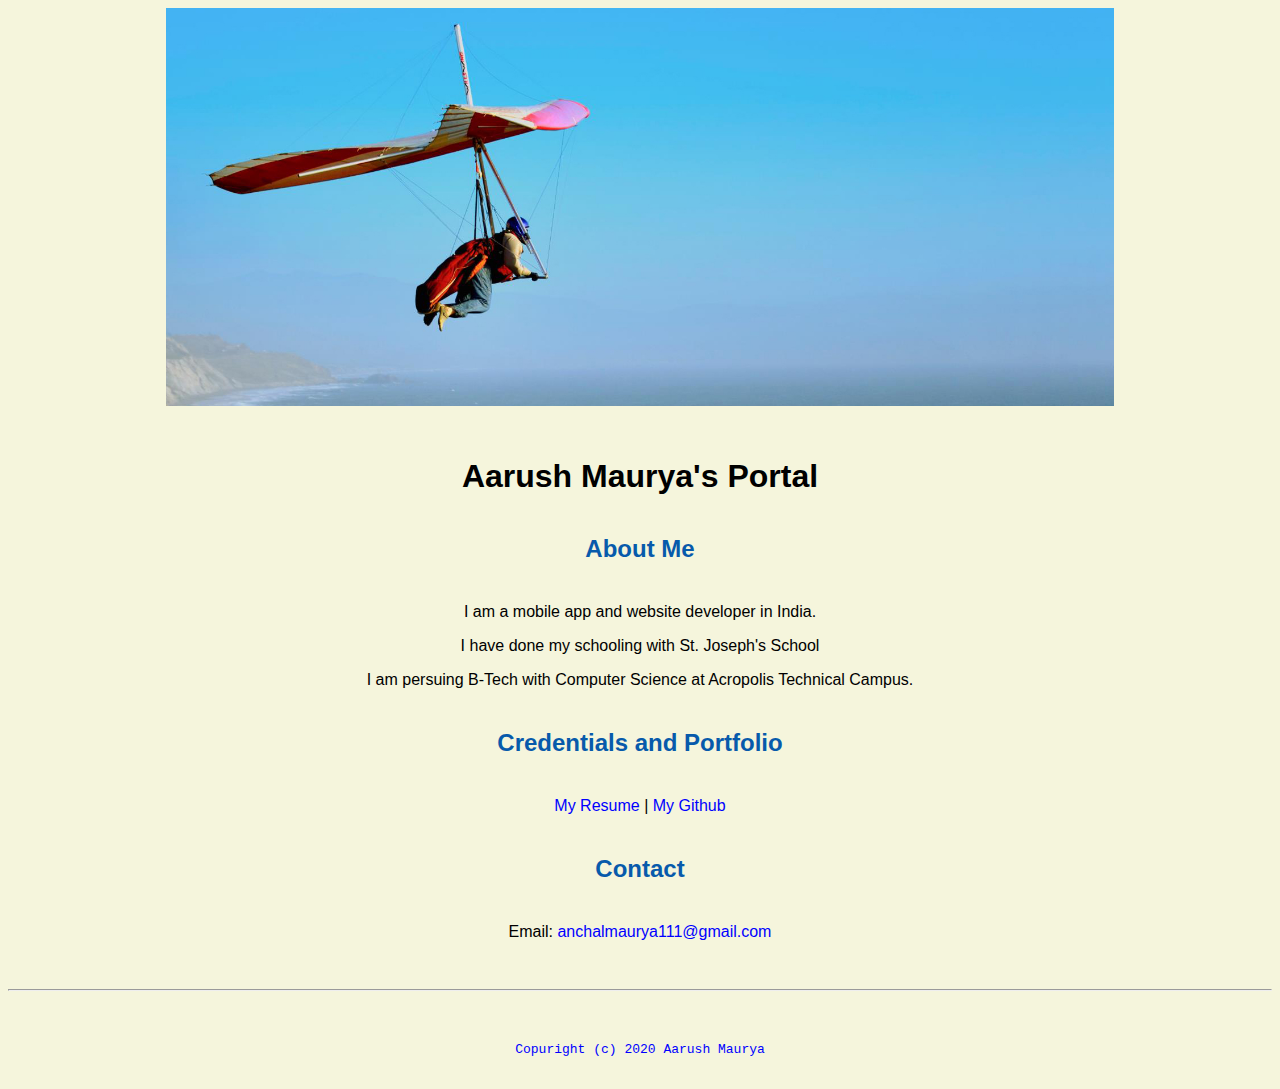
<file: index.html>
<!doctype html>

<!-- this is a comment for human! -->

<html lang="en">

  <header>
    <title> Aarush Maurya's Portal</title>
    <link rel = "stylesheet" href="css/master.css">
    <link rel= "FaviconIcon" href="favicon.ico" type="image/x-icon">
    <link rel= "shortcut" href="favicon.ico" type="image/x-icon">
    <meta name="viewport" content="width=device-width, initial-scale=1, shrink-to-fit=no">
    <meta name="name" content="Aarush Maurya's Portal">
    <meta name="robots" content="noindex,nofollow">
    </header>

  <body>
    <img src="images/banner.jpg" width="75%" alt="banner">
    <h1>Aarush Maurya's Portal</h1>
    <h2>About Me</h2>
    <p>I am a mobile app and website developer in India.</p>
    <p>I have done my schooling with St. Joseph's School</p>
    <p> I am persuing B-Tech with Computer Science at Acropolis Technical Campus.</p>
    <h2>Credentials and Portfolio</h2>
    <p><a href="resume.html">My Resume</a> | <a href="https://www.github.com/Aarush02">My Github</a></p>
    <h2>Contact</h2>

    <p>Email: <a href="mailto:anchalmaurya111@gmail.com">anchalmaurya111@gmail.com</p>
  </body>

  <footer>
    <hr>
    <code>Copuright (c) 2020 Aarush Maurya</code>
  </hr>
  </footer>

</html>
</file>
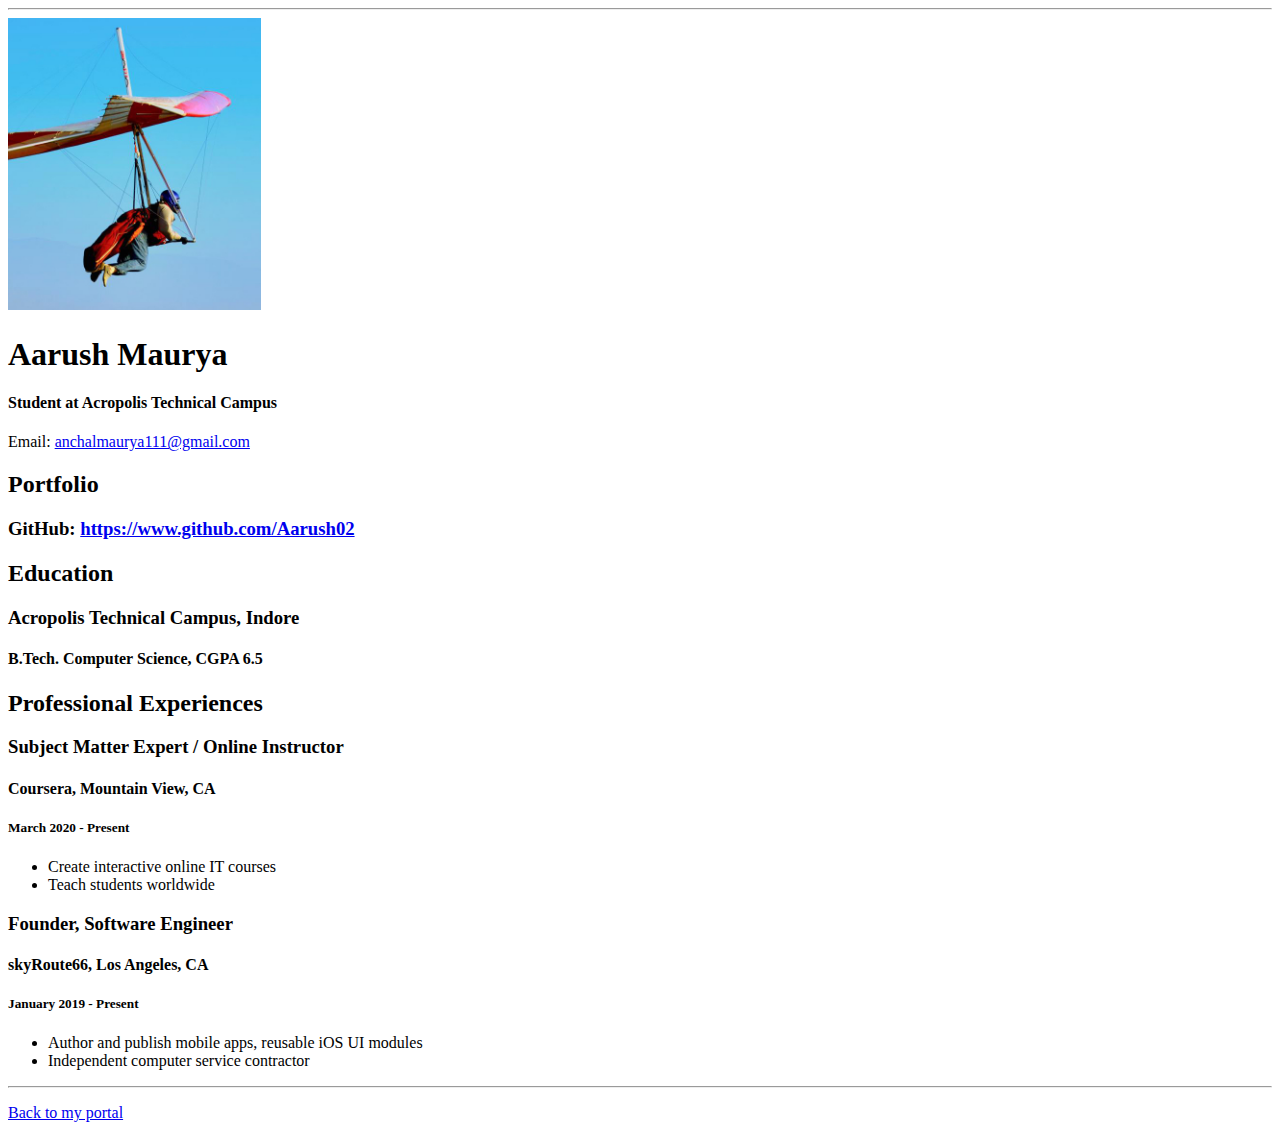
<file: resume.html>
<!doctype html>

<!-- this is a comment for human! -->

<html lang="en">

  <header>
    <title>Aarush Maurya's Resume</title>
    <link rel = "stylesheet" href="css/master.css"
    <link rel= "FaviconIcon" href="favicon.ico" type="image/x-icon">
    <link rel= "shortcut" href="favicon.ico" type="image/x-icon">
    <meta name="viewport" content="width=device-width, initial-scale=1, shrink-to-fit=no">
    <meta name="name" content="Aarush Maurya's Portal">
    <meta name="robots" content="noindex,nofollow">
  </header>

  <body>
    <hr>

    <img src="images/headshot.jpg" alt="Aarush Maurya's headshot" width="20%">

    <h1>Aarush Maurya</h1>
    <h4>Student at Acropolis Technical Campus</h4>

    <p>Email: <a href="mailto:anchalmaurya111.com" target="_blank">anchalmaurya111@gmail.com</a></p>
    <!-- don't post physical address, personal phone number or other personal information on the web! -->

    <h2>Portfolio</h2>
      <h3>GitHub: <a href="https://github.com/Aarush02" target="_blank">https://www.github.com/Aarush02</a></h3>

    <h2>Education</h2>

    <h3>Acropolis Technical Campus, Indore</h3>
    <h4>B.Tech. Computer Science, CGPA 6.5</h4>

    <h2>Professional Experiences</h2>

    <h3>Subject Matter Expert / Online Instructor</h3>
    <h4>Coursera, Mountain View, CA</h4>
    <h5>March 2020 - Present</h5>
      <ul>
        <li>Create interactive online IT courses</li>
        <li>Teach students worldwide</li>
      </ul>

    <h3>Founder, Software Engineer</h3>
    <h4>skyRoute66, Los Angeles, CA</h4>
    <h5>January 2019 - Present</h5>
      <ul>
        <li>Author and publish mobile apps, reusable iOS UI modules</li>
        <li>Independent computer service contractor</li>
      </ul>
  </body>

  <footer>
  <hr>
  <p><a href="index.html">Back to my portal</a><p>
  </footer>

</html>
</file>
<file: css/master.css>
/* Cascading stylesheet for the website */

/* Text inside these asterisks and slashes are comments for human */

  a {
    color: blue;/* set the text color to blue here */
    text-decoration: none; /* This means we do not want hyperlinks to be underlined */
  }

  a:hover {
    color: red;/* set the text color to red here */
    text-decoration: none; /* This means we do not want hyperlinks to be underlined */
  }

  body {
    background-color: beige;
    color: black;
    /* set the background color here */
    /* set the text color to black here */
    font-family: Arial, Helvetica, sans-serif; /* set the font here */
    text-align: center; /* set the text alignment here */
   }

  footer {
    margin-top: 2rem;
    margin-bottom: 2rem;
  }

  h1 {
    margin-bottom: 0.5rem;
    margin-top: 3rem;
   }

  h2 {
    color: #075AAB; /* set the text color of to #075AAB here */
    /* set both the bottom margin and top margin to 2.5rem here */
    margin-bottom: 2.5rem;
    margin-top: 2.5rem;
   }

  h3 {
    margin-bottom: 0;
    margin-top: 2rem;
  }

  h4 {
    margin-bottom: 1rem;
    margin-top: 0.5rem;
  }

  h5 {
    margin-top: 0.5rem;
  }

  hr {
    margin-bottom: 3rem;
    margin-top: 3rem;
  }

  /* this controls how the bullet points in the resume page looks */
  ul {
    display: table;
    margin: 0 auto;
    text-align: left;
  }
</file>
